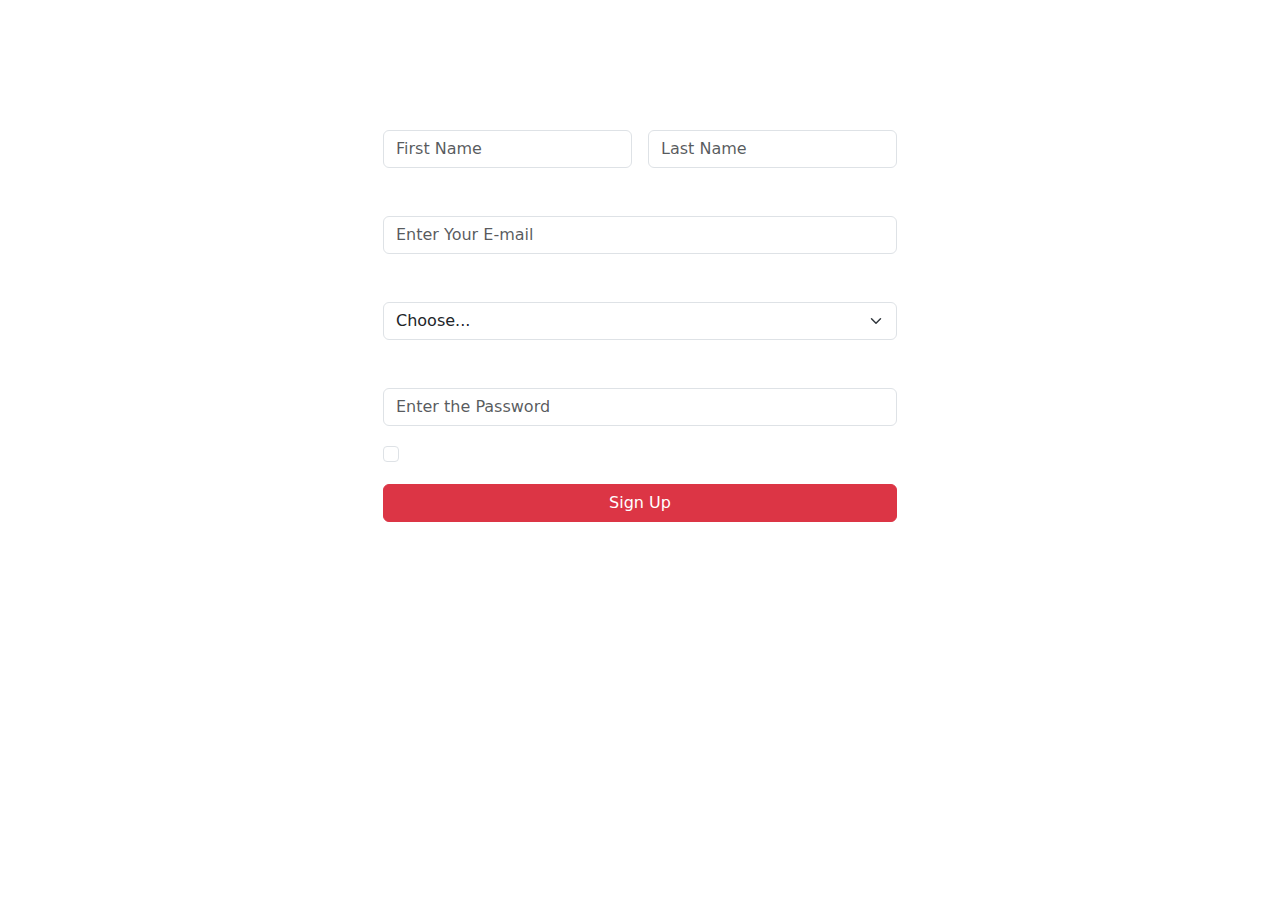
<file: signup.html>
<!DOCTYPE html>
<html lang="en">

<head>
    <meta charset="UTF-8">
    <meta name="viewport" content="width=device-width, initial-scale=1.0">
    <title>Sign Up</title>
    <link rel="shortcut icon" href="favicon.ico" type="image/x-icon">
    <link rel="stylesheet" href="./style.css">
    <link href="https://cdn.jsdelivr.net/npm/bootstrap@5.3.3/dist/css/bootstrap.min.css" rel="stylesheet"
        integrity="sha384-QWTKZyjpPEjISv5WaRU9OFeRpok6YctnYmDr5pNlyT2bRjXh0JMhjY6hW+ALEwIH" crossorigin="anonymous">
    <link rel="stylesheet" href="https://cdnjs.cloudflare.com/ajax/libs/font-awesome/6.7.2/css/all.min.css"
        integrity="sha512-Evv84Mr4kqVGRNSgIGL/F/aIDqQb7xQ2vcrdIwxfjThSH8CSR7PBEakCr51Ck+w+/U6swU2Im1vVX0SVk9ABhg=="
        crossorigin="anonymous" referrerpolicy="no-referrer" />
</head>

<body class="">
    <header></header>
    <main>
        <section class="signUpComponent py-4">
            <div class="signUpContainer container">
                <div class="signUpBody row align-items-center justify-content-center">
                    <div class="signUpBlock col-12 col-sm-12 col-md-6 col-lg-6 col-xl-6">
                        <form class="row g-3 p-3 text-white" method="" id="signUpForm">
                            <div class="formHeading text-center">
                                <h4 class="formheadingh4 fs-3">Create a new account</h4>
                            </div>

                            <div class="col-md-6">
                                <label for="firstName" class="form-label">First Name</label>
                                <input type="text" class="form-control" id="firstName" placeholder="First Name">
                            </div>
                            <div class="col-md-6">
                                <label for="LastName" class="form-label">Last Name</label>
                                <input type="text" class="form-control" id="LastName" placeholder="Last Name">
                            </div>

                            <div class="col-12">
                                <label for="mailId" class="form-label">E-mail</label>
                                <input type="email" class="form-control" id="mailId" placeholder="Enter Your E-mail">
                            </div>
                            <div class="col-12">
                                <label for="department" class="form-label">Department</label>
                                <select id="department" class="form-select">
                                    <option selected>Choose...</option>
                                    <option value="mechanical">Mechanical</option>
                                    <option value="electrical">Electrical</option>
                                    <option value="civil">Civil</option>
                                    <option value="informationtechnology">Information Technology</option>
                                    <option value="mechanical">Mechanical</option>
                                </select>
                            </div>
                            <div class="col-12">
                                <label for="password" class="form-label">Password</label>
                                <input type="password" class="form-control" id="password"
                                    placeholder="Enter the Password">
                            </div>
                            <div class="col-12">
                                <div class="form-check">
                                    <input class="form-check-input" type="checkbox" id="gridCheck">
                                    <label class="form-check-label" for="gridCheck">
                                        I agree to the T&C and Privacy Policy
                                    </label>
                                </div>
                            </div>
                            <div class="col-12 d-grid">
                                <button type="submit" class="btn btn-danger">Sign Up</button>
                            </div>
                        </form>
                    </div>
                </div>
            </div>
        </section>

    </main>
    <footer></footer>
</body>

</html>
</file>
<file: style.css>
body{
    background: url(https://www.shutterstock.com/image-vector/abstract-metallic-red-black-frame-600nw-457898680.jpg);
    background-repeat: no-repeat;
    background-position: center;
    background-size: cover;
}
</file>
